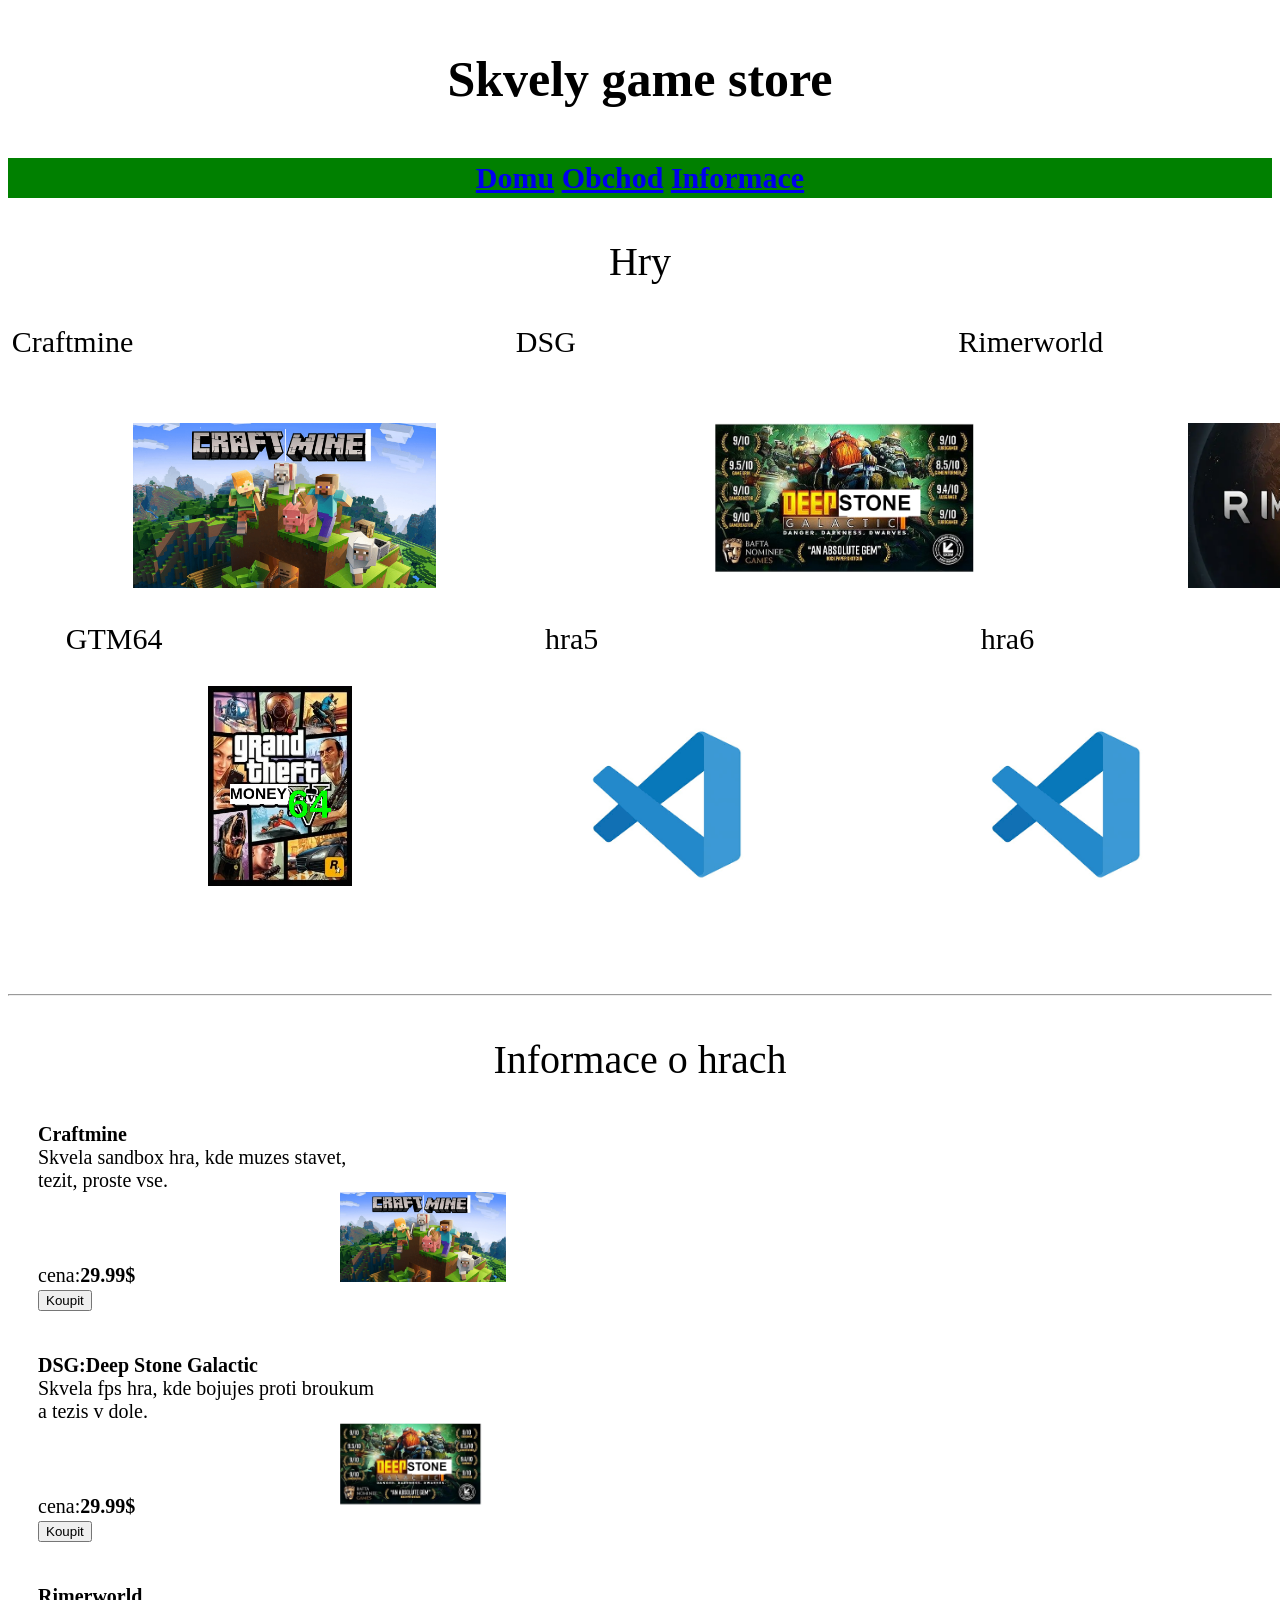
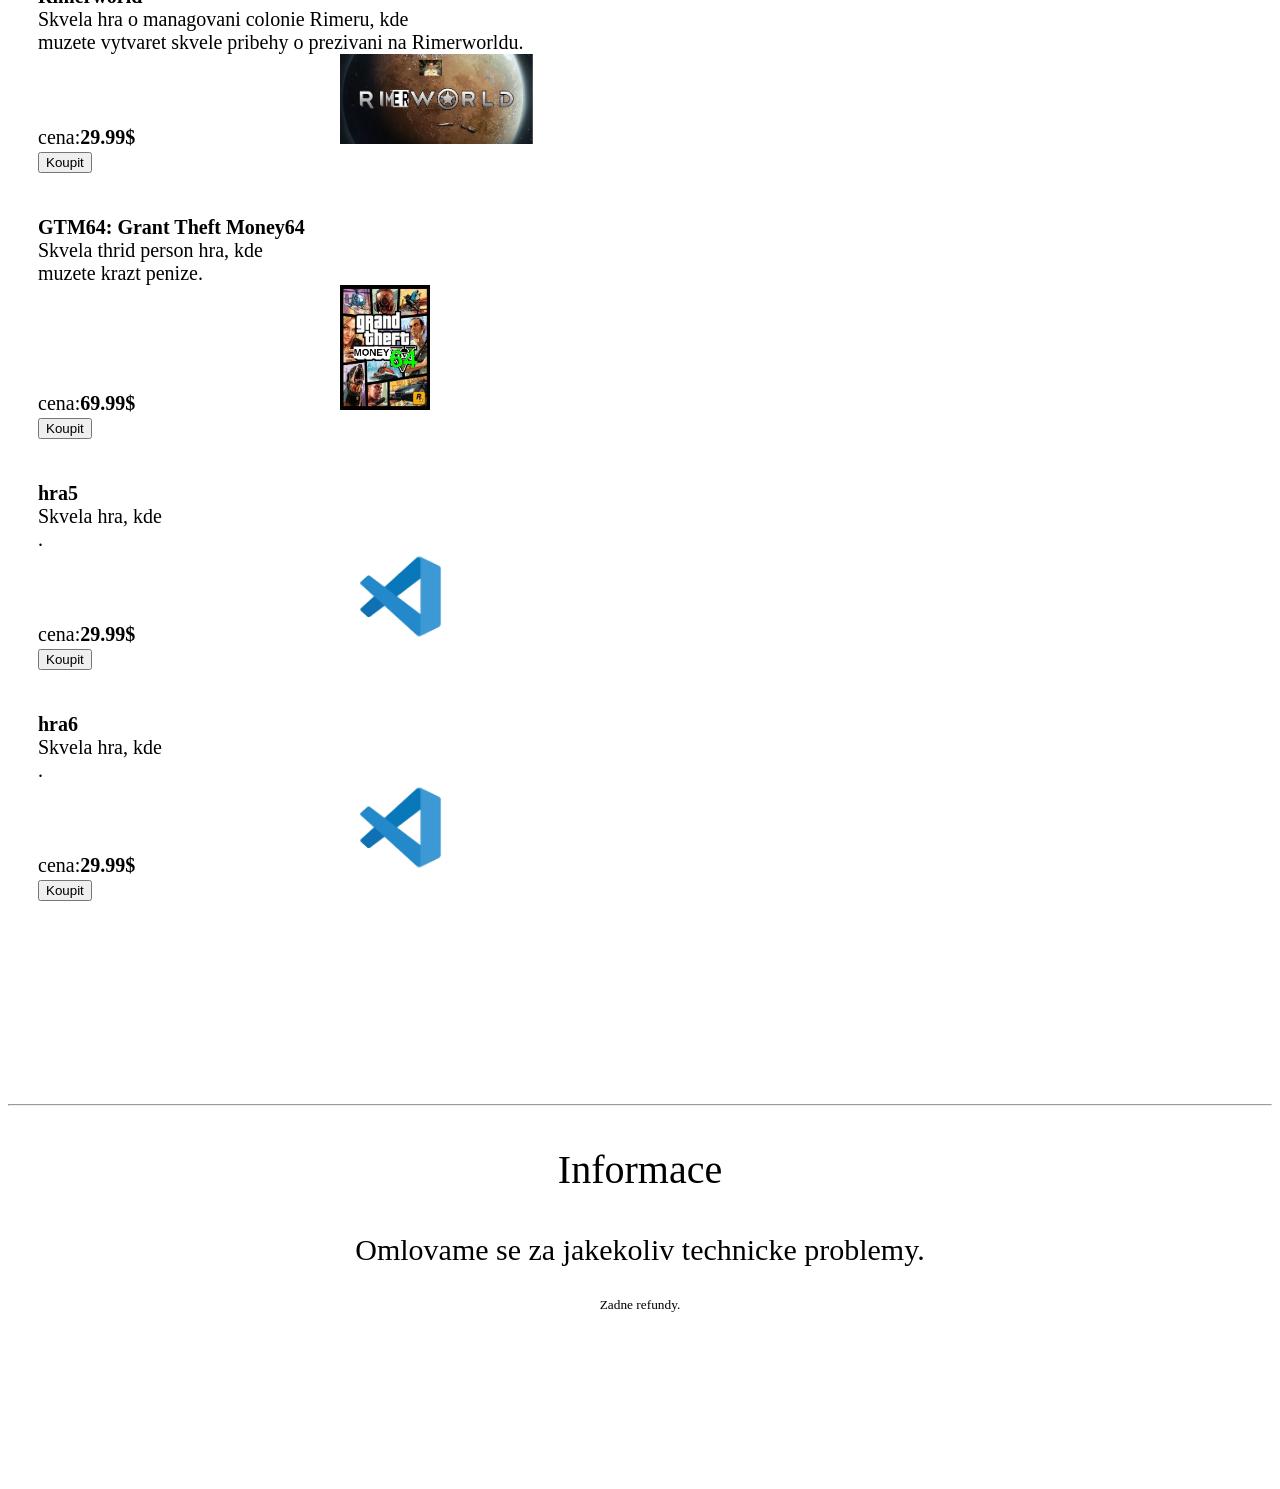
<file: index.html>
<!DOCTYPE html>
<html lang="en">
<head>
    <meta charset="UTF-8">
    <meta name="viewport" content="width=device-width, initial-scale=1.0">
    <title>Document</title>
    <link rel="stylesheet" href="web.css">
    
</head>
<body>
    <p id="nadpis">Skvely game store</p>
    <p id="topbar"><a href="#nadpis">Domu</a> <a href="#tadyhry">Obchod</a> <a href="#informace">Informace</a></p>
    <p id="podnadpis">Hry</p>
    <p id="hry">
        Craftmine &nbsp; &nbsp; &nbsp; &nbsp; &nbsp; &nbsp; &nbsp; &nbsp; &nbsp; &nbsp; &nbsp; &nbsp;
        &nbsp; &nbsp; &nbsp; &nbsp; &nbsp; &nbsp; &nbsp; &nbsp; &nbsp; &nbsp; &nbsp; &nbsp; &nbsp;
        DSG &nbsp; &nbsp; &nbsp; &nbsp; &nbsp; &nbsp; &nbsp; &nbsp; &nbsp; &nbsp; &nbsp; &nbsp;
        &nbsp; &nbsp; &nbsp; &nbsp; &nbsp; &nbsp; &nbsp; &nbsp; &nbsp; &nbsp; &nbsp; &nbsp; &nbsp;
        Rimerworld &nbsp; &nbsp; &nbsp; &nbsp; &nbsp; &nbsp; &nbsp; &nbsp; &nbsp; &nbsp; &nbsp; &nbsp;
    </p>
    
    <img src="Craftmine.png" height="165" onmouseover="this.height=230;" onmouseout="this.height=165" alt="Craftmine.png" id="img1"/>
    <img src="DSG.png" height="165" onmouseover="this.height=230;" onmouseout="this.height=165" alt="DSG.png" id="img2"/>
    <img src="Rimerworld.png" height="165" onmouseover="this.height=230;" onmouseout="this.height=165" alt="Rimerworld.png" id="img3"/>

    <p id="hry">
        GTM64 &nbsp; &nbsp; &nbsp; &nbsp; &nbsp; &nbsp; &nbsp; &nbsp; &nbsp; &nbsp; &nbsp; &nbsp;
        &nbsp; &nbsp; &nbsp; &nbsp; &nbsp; &nbsp; &nbsp; &nbsp; &nbsp; &nbsp; &nbsp; &nbsp; &nbsp;
        hra5 &nbsp; &nbsp; &nbsp; &nbsp; &nbsp; &nbsp; &nbsp; &nbsp; &nbsp; &nbsp; &nbsp; &nbsp;
        &nbsp; &nbsp; &nbsp; &nbsp; &nbsp; &nbsp; &nbsp; &nbsp; &nbsp; &nbsp; &nbsp; &nbsp; &nbsp;
        hra6 &nbsp; &nbsp; &nbsp; &nbsp; &nbsp; &nbsp; &nbsp; &nbsp; &nbsp; &nbsp; &nbsp; &nbsp;
    </p>

    <img src="GTM64.png" height="200" onmouseover="this.height=275;" onmouseout="this.height=200" alt="GTM64.png" id="img4"/>
    <img src="vscodeLogo.webp.png" height="165" onmouseover="this.height=230;" onmouseout="this.height=165" alt="DSG.png" id="img2"/>
    <img src="vscodeLogo.webp.png" height="165" onmouseover="this.height=230;" onmouseout="this.height=165" alt="Rimerworld.png" id="img3"/>


    <p id="tadyhry">&nbsp; <br> &nbsp; <br> &nbsp; <br> &nbsp; </p>
    <hr />
    <p id="podnadpis">Informace o hrach</p>
    <p id="hra"><strong>Craftmine</strong>  <br> Skvela sandbox hra, kde muzes stavet, <br> tezit, proste vse. <br> cena:<b>29.99$</b> <img src="Craftmine.png" height="90" alt="Craftmine.png" id="img0"/><br><button class="btn">Koupit</button><br>&nbsp;</p>
    <p id="hra"><strong>DSG:Deep Stone Galactic</strong>  <br> Skvela fps hra, kde bojujes proti broukum <br> a tezis v dole. <br> cena:<b>29.99$</b> <img src="DSG.png" height="90" alt="DSG.png" id="img0"/><br><button class="btn">Koupit</button><br>&nbsp;</p>
    <p id="hra"><strong>Rimerworld</strong>  <br> Skvela hra o managovani colonie Rimeru, kde <br> muzete vytvaret skvele pribehy o prezivani na Rimerworldu. <br> cena:<b>29.99$</b> <img src="Rimerworld.png" height="90" alt="Rimerworld.png" id="img0"/><br><button class="btn">Koupit</button><br>&nbsp;</p>

    <p id="hra"><strong>GTM64: Grant Theft Money64</strong>  <br> Skvela thrid person hra, kde <br>muzete krazt penize. <br> cena:<b>69.99$</b> <img src="GTM64.png" height="125" alt="Craftmine.png" id="img0"/><br><button class="btn">Koupit</button><br>&nbsp;</p>
    <p id="hra"><strong>hra5</strong>  <br> Skvela hra, kde <br> . <br> cena:<b>29.99$</b> <img src="vscodeLogo.webp.png" height="90" alt=".png" id="img0"/><br><button class="btn">Koupit</button><br>&nbsp;</p>
    <p id="hra"><strong>hra6</strong>  <br> Skvela hra, kde <br> . <br> cena:<b>29.99$</b> <img src="vscodeLogo.webp.png" height="90" alt=".png" id="img0"/><br><button class="btn">Koupit</button><br>&nbsp;</p>


    <p>
        &nbsp; <br>
        &nbsp; <br>
        &nbsp; <br>
        &nbsp; <br>
        &nbsp; <br>
        &nbsp; <br>
        &nbsp; <br>
        &nbsp;
    </p>

    <hr />
    <p id="podnadpis">Informace</p>
    <p id="informace"> Omlovame se za jakekoliv technicke problemy.</p>
    <p id="maly"> Zadne refundy.</p>

    <p>
        &nbsp; <br>
        &nbsp; <br>
        &nbsp; <br>
        &nbsp; <br>
        &nbsp; <br>
        &nbsp; <br>
        &nbsp; <br>
        &nbsp;
    </p>

    <script src="web.js"></script> 
</body>
</html>
</file>
<file: web.css>
#nadpis{
    font-weight: 700;
    text-align: center;
    font-size: 50px;
}
#podnadpis{
    text-align: center;
    font-size: 40px;
    font-weight: 300;
    
}
#hry{
    text-align: center;
    margin-top: 30px;
    font-size: 30px;
}
#hra{
    font-size: 20px;
    margin-left: 30px;
}
#img0{

    position: relative;
    left: 200px;
    width: auto;

}
#img1{

    position: relative;
    left: 125px;
    width: auto;

}
#img2{

    position: relative;
    left: 400px;
    width: auto;
 
 }
 #img3{

    position: relative;
    left: 575px;
    width: auto;
 
 }
 #img4{

    position: relative;
    left: 200px;
    width: auto;

}
#topbar{
    background-color: green;
    height: 40px;
    width: 100%;
    color: white;
    font-size: 30px;
    font-weight: bolder;
    text-align: center;
    line-height: 40px;
    position: -webkit-sticky; /* Safari */
    position: sticky;
    top: 0;
    z-index:9999 !important;
}
#informace{
    text-align: center;
    font-size: 30px;
}
#maly{
    font-size: smaller;
    font-weight: lighter;
    text-align: center;
}
</file>
